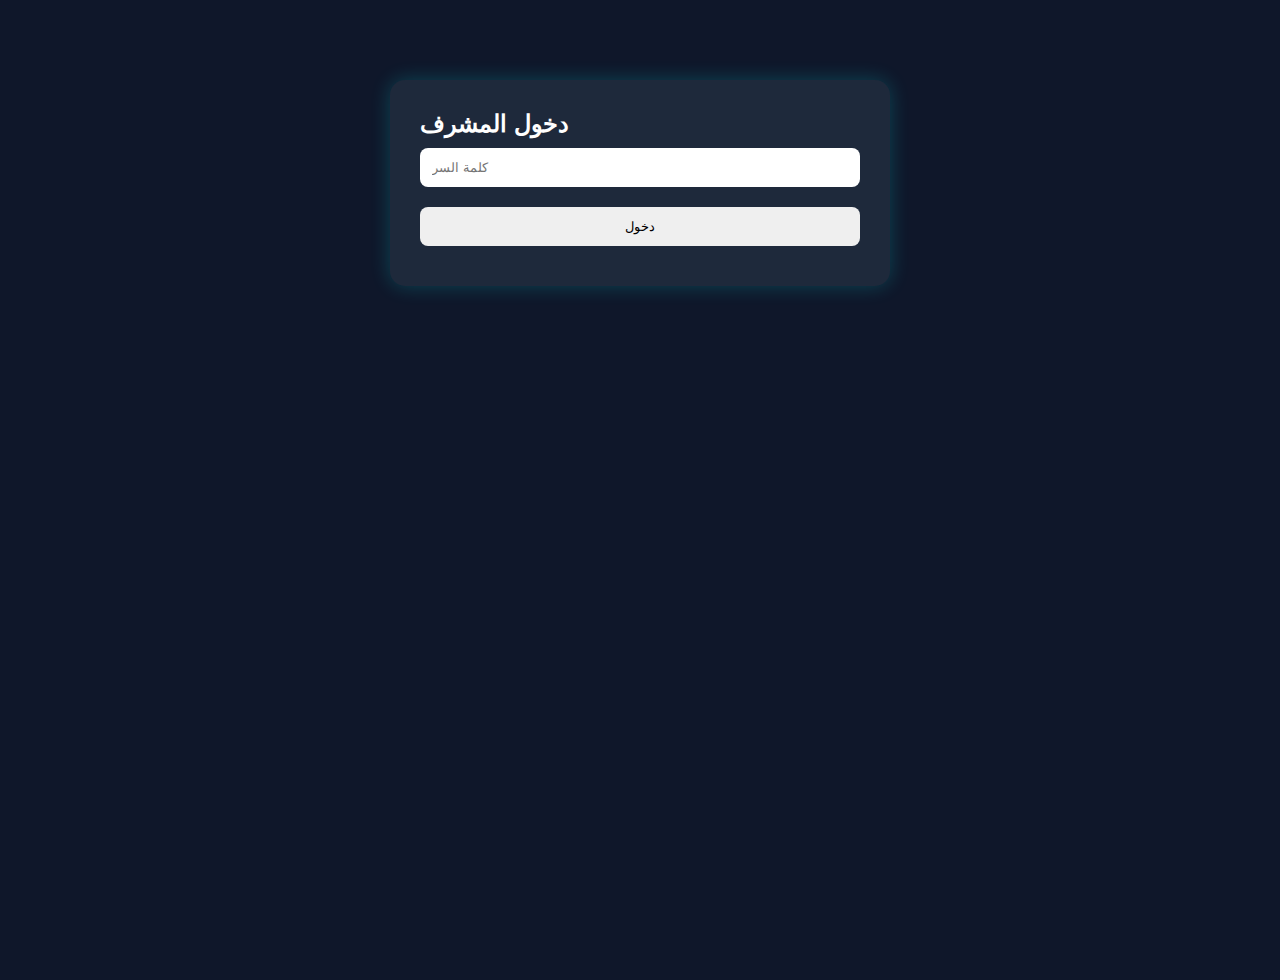
<file: admin.html>
<!DOCTYPE html>
<html lang="ar">
<head>
  <meta charset="UTF-8">
  <meta name="viewport" content="width=device-width, initial-scale=1">
  <title>لوحة تحكم المشرف | DZ USDT</title>
  <link rel="stylesheet" href="style.css">
  <style>
    body {
      background: #0f172a;
      color: white;
      font-family: 'Tajawal', sans-serif;
    }
    .admin-login, .admin-panel {
      max-width: 500px;
      margin: 80px auto;
      background-color: #1e293b;
      padding: 30px;
      border-radius: 15px;
      box-shadow: 0 0 20px rgba(0,255,255,0.2);
    }
    input, button {
      width: 100%;
      padding: 12px;
      margin: 10px 0;
      border: none;
      border-radius: 8px;
    }
    .hide {
      display: none;
    }
    table {
      width: 100%;
      margin-top: 20px;
      border-collapse: collapse;
    }
    table, th, td {
      border: 1px solid #334155;
    }
    th, td {
      padding: 10px;
      text-align: center;
    }
    .control-btn {
      background: #38bdf8;
      color: white;
      margin: 5px;
      cursor: pointer;
    }
  </style>
</head>
<body>

  <!-- تسجيل دخول المشرف -->
  <div class="admin-login" id="adminLogin">
    <h2>دخول المشرف</h2>
    <input type="password" id="adminPassword" placeholder="كلمة السر">
    <button onclick="checkPassword()">دخول</button>
  </div>

  <!-- لوحة التحكم -->
  <div class="admin-panel hide" id="adminPanel">
    <h2>لوحة تحكم المشرف</h2>
    <p>عدد المستخدمين: <span id="userCount">0</span></p>
    <p>إجمالي الرصيد: <span id="totalBalance">0</span> DZD</p>
    
    <h3>المستخدمون</h3>
    <table>
      <thead>
        <tr>
          <th>الاسم</th>
          <th>الإيميل</th>
          <th>الرقم الإحصائي</th>
          <th>الرصيد</th>
          <th>تحكم</th>
        </tr>
      </thead>
      <tbody id="usersTable">
        <!-- سيتم ملء الجدول تلقائيًا -->
      </tbody>
    </table>
    <br>
    <a href="index.html" style="color: #60a5fa;">الرجوع للواجهة الرئيسية</a>
  </div>

  <script>
    const adminPassword = "dzadmin2025"; // غيرها كما تشاء

    function checkPassword() {
      const pass = document.getElementById("adminPassword").value;
      if (pass === adminPassword) {
        document.getElementById("adminLogin").classList.add("hide");
        document.getElementById("adminPanel").classList.remove("hide");
        loadUsers();
      } else {
        alert("كلمة السر خاطئة");
      }
    }

    // محاكاة بيانات المستخدمين
    const users = [
      { name: "أحمد", email: "ahmed@example.com", stat: "001", balance: 20000 },
      { name: "ليلى", email: "layla@example.com", stat: "002", balance: 15000 },
    ];

    function loadUsers() {
      let total = 0;
      const table = document.getElementById("usersTable");
      table.innerHTML = "";
      users.forEach((user, index) => {
        total += user.balance;
        table.innerHTML += `
          <tr>
            <td>${user.name}</td>
            <td>${user.email}</td>
            <td>${user.stat}</td>
            <td>${user.balance}</td>
            <td>
              <button class="control-btn" onclick="deleteUser(${index})">حذف</button>
            </td>
          </tr>
        `;
      });
      document.getElementById("userCount").innerText = users.length;
      document.getElementById("totalBalance").innerText = total;
    }

    function deleteUser(index) {
      if (confirm("هل تريد فعلاً حذف هذا المستخدم؟")) {
        users.splice(index, 1);
        loadUsers();
      }
    }
  </script>
</body>
</html>
</file>
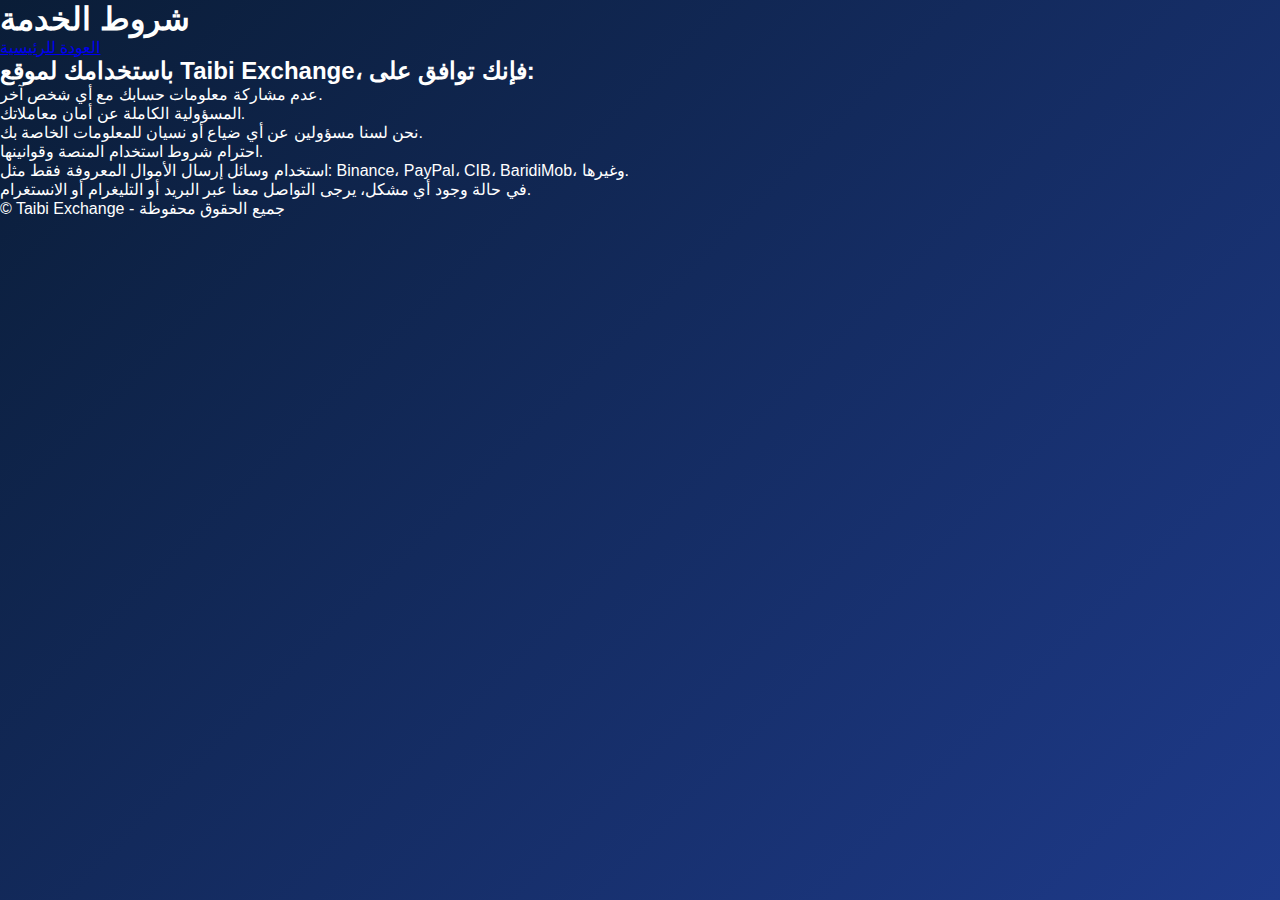
<file: terms.html>
<!DOCTYPE html>
<html lang="ar">
<head>
  <meta charset="UTF-8" />
  <meta name="viewport" content="width=device-width, initial-scale=1.0"/>
  <title>شروط الخدمة</title>
  <link rel="stylesheet" href="style.css"/>
</head>
<body>
  <header>
    <div class="header-container">
      <h1>شروط الخدمة</h1>
      <a href="index.html" class="back-link">العودة للرئيسية</a>
    </div>
  </header>

  <section class="terms">
    <h2>باستخدامك لموقع Taibi Exchange، فإنك توافق على:</h2>
    <ul>
      <li>عدم مشاركة معلومات حسابك مع أي شخص آخر.</li>
      <li>المسؤولية الكاملة عن أمان معاملاتك.</li>
      <li>نحن لسنا مسؤولين عن أي ضياع أو نسيان للمعلومات الخاصة بك.</li>
      <li>احترام شروط استخدام المنصة وقوانينها.</li>
      <li>استخدام وسائل إرسال الأموال المعروفة فقط مثل: Binance، PayPal، CIB، BaridiMob، وغيرها.</li>
    </ul>
    <p>في حالة وجود أي مشكل، يرجى التواصل معنا عبر البريد أو التليغرام أو الانستغرام.</p>
  </section>

  <footer>
    <p>© Taibi Exchange - جميع الحقوق محفوظة</p>
  </footer>
</body>
</html>
</file>
<file: style.css>
/* الأساسيات */
:root {
    --primary-dark: #0A1D37;
    --primary-blue: #1E3A8A;
    --gold: #FFD700;
    --gold-light: #FFECB3;
    --text-white: #FFFFFF;
    --text-gray: #F5F5F5;
    --glass-dark: rgba(10, 29, 55, 0.85);
    --glass-light: rgba(255, 255, 255, 0.1);
}

* {
    margin: 0;
    padding: 0;
    box-sizing: border-box;
    font-family: 'Tajawal', sans-serif;
}

body {
    background: linear-gradient(135deg, var(--primary-dark), var(--primary-blue));
    color: var(--text-white);
    min-height: 100vh;
    overflow-x: hidden;
    touch-action: pan-y;
}

/* الجسيمات المتحركة */
#particles-js {
    position: fixed;
    width: 100%;
    height: 100%;
    top: 0;
    left: 0;
    z-index: -1;
}

/* شريط التنقل */
.glass-nav {
    background: var(--glass-dark);
    backdrop-filter: blur(10px);
    padding: 1rem 2rem;
    display: flex;
    justify-content: space-between;
    align-items: center;
    position: fixed;
    width: 100%;
    top: 0;
    z-index: 1000;
    border-bottom: 1px solid rgba(255, 215, 0, 0.1);
}

.logo-container {
    display: flex;
    align-items: center;
    gap: 10px;
}

.logo {
    height: 40px;
    width: auto;
}

.flag {
    height: 25px;
    width: auto;
    border-radius: 4px;
}

.nav-links {
    display: flex;
    align-items: center;
    gap: 2rem;
}

.nav-links a {
    color: var(--text-white);
    text-decoration: none;
    font-weight: 500;
    transition: all 0.3s ease;
    position: relative;
}

.nav-links a:hover {
    color: var(--gold);
}

.nav-links a.active {
    color: var(--gold);
    font-weight: 700;
}

.nav-links a.active::after {
    content: '';
    position: absolute;
    bottom: -5px;
    left: 0;
    width: 100%;
    height: 2px;
    background: var(--gold);
}

/* زر القائمة للهاتف */
.hamburger {
    display: none;
    background: none;
    border: none;
    cursor: pointer;
    padding: 5px;
    z-index: 1001;
}

.hamburger .bar {
    width: 25px;
    height: 3px;
    background: var(--text-white);
    margin: 5px 0;
    transition: all 0.3s ease;
}

/* القائمة الجانبية للهاتف */
.mobile-menu {
    position: fixed;
    top: 0;
    right: -100%;
    width: 70%;
    height: 100vh;
    background: var(--glass-dark);
    backdrop-filter: blur(15px);
    padding: 6rem 2rem 2rem;
    display: flex;
    flex-direction: column;
    gap: 1.5rem;
    transition: right 0.4s ease;
    z-index: 1000;
    border-left: 1px solid rgba(255, 215, 0, 0.2);
}

.mobile-menu.active {
    right: 0;
}

.mobile-menu a {
    color: var(--text-white);
    text-decoration: none;
    font-size: 1.2rem;
    padding: 0.5rem 0;
    border-bottom: 1px solid rgba(255, 255, 255, 0.1);
}

.lang-options {
    display: flex;
    flex-direction: column;
    gap: 0.5rem;
    margin-top: 1rem;
}

.lang-options span {
    padding: 0.5rem;
    border-radius: 5px;
    cursor: pointer;
}

.lang-options span.active {
    background: rgba(255, 215, 0, 0.2);
    color: var(--gold);
}

.social-mobile {
    display: flex;
    gap: 1rem;
    margin-top: auto;
    padding-top: 2rem;
    justify-content: center;
}

.social-mobile a {
    font-size: 1.5rem;
    color: var(--gold);
    border: none;
}

/* القسم الرئيسي */
.hero-section {
    min-height: 100vh;
    display: flex;
    flex-direction: column;
    justify-content: center;
    align-items: center;
    padding: 7rem 2rem 2rem;
    position: relative;
}

.crypto-animation {
    position: absolute;
    width: 100%;
    height: 100%;
    top: 0;
    left: 0;
    pointer-events: none;
    overflow: hidden;
}

.crypto-animation img {
    position: absolute;
    width: 50px;
    height: 50px;
    opacity: 0.7;
    filter: drop-shadow(0 0 10px rgba(255, 215, 0, 0.5));
    animation: float 8s infinite ease-in-out;
}

@keyframes float {
    0%, 100% {
        transform: translateY(0) rotate(0deg);
    }
    50% {
        transform: translateY(-30px) rotate(5deg);
    }
}

.exchange-container {
    background: var(--glass-light);
    backdrop-filter: blur(10px);
    border: 1px solid rgba(255, 215, 0, 0.2);
    border-radius: 15px;
    padding: 2rem;
    width: 100%;
    max-width: 500px;
    box-shadow: 0 10px 30px rgba(0, 0, 0, 0.2);
    z-index: 1;
}

.exchange-container h1 {
    font-size: 2rem;
    margin-bottom: 0.5rem;
    text-align: center;
}

.subtitle {
    text-align: center;
    margin-bottom: 2rem;
    color: var(--text-gray);
}

.exchange-form {
    display: flex;
    flex-direction: column;
    gap: 1.5rem;
}

.input-group {
    display: flex;
    align-items: center;
    background: rgba(0, 0, 0, 0.2);
    border-radius: 10px;
    overflow: hidden;
    border: 1px solid rgba(255, 255, 255, 0.1);
}

.input-icon {
    padding: 0 1rem;
    display: flex;
    align-items: center;
    justify-content: center;
}

.input-icon img {
    width: 25px;
    height: 25px;
}

.input-group input {
    flex: 1;
    background: transparent;
    border: none;
    padding: 1rem;
    color: var(--text-white);
    font-size: 1rem;
}

.input-group input::placeholder {
    color: rgba(255, 255, 255, 0.6);
}

.input-group input:focus {
    outline: none;
}

.currency-label {
    padding: 0 1rem;
    font-weight: bold;
    color: var(--gold);
}

.swap-btn {
    align-self: center;
    background: var(--glass-dark);
    width: 40px;
    height: 40px;
    border-radius: 50%;
    display: flex;
    align-items: center;
    justify-content: center;
    cursor: pointer;
    transition: all 0.3s ease;
    border: 1px solid rgba(255, 215, 0, 0.3);
}

.swap-btn:hover {
    background: var(--gold);
    color: var(--primary-dark);
    transform: rotate(180deg);
}

.swap-btn i {
    font-size: 1rem;
}

.exchange-btn {
    background: linear-gradient(90deg, var(--gold), var(--gold-light));
    color: var(--primary-dark);
    border: none;
    padding: 1rem;
    border-radius: 10px;
    font-weight: bold;
    font-size: 1rem;
    cursor: pointer;
    display: flex;
    align-items: center;
    justify-content: center;
    gap: 0.5rem;
    transition: all 0.3s ease;
    box-shadow: 0 4px 15px rgba(255, 215, 0, 0.3);
}

.exchange-btn:hover {
    transform: translateY(-3px);
    box-shadow: 0 8px 25px rgba(255, 215, 0, 0.5);
}

.exchange-btn:active {
    transform: translateY(1px);
}

/* تذييل الصفحة */
.glass-footer {
    background: var(--glass-dark);
    backdrop-filter: blur(10px);
    padding: 2rem;
    border-top: 1px solid rgba(255, 215, 0, 0.1);
}

.footer-content {
    display: flex;
    flex-direction: column;
    gap: 2rem;
    max-width: 1200px;
    margin: 0 auto;
}

.creator-info {
    text-align: center;
}

.creator-info p {
    margin-bottom: 1rem;
}

.social-icons {
    display: flex;
    justify-content: center;
    gap: 1.5rem;
}

.social-icons a {
    color: var(--gold);
    font-size: 1.5rem;
    transition: all 0.3s ease;
}

.social-icons a:hover {
    transform: translateY(-3px);
    opacity: 0.8;
}

.legal-links {
    display: flex;
    justify-content: center;
    gap: 1.5rem;
    flex-wrap: wrap;
}

.legal-links a {
    color: var(--text-white);
    text-decoration: none;
    transition: all 0.3s ease;
}

.legal-links a:hover {
    color: var(--gold);
}

.google-recaptcha {
    margin-top: 1rem;
    display: flex;
    justify-content: center;
}

.gold-text {
    color: var(--gold);
    font-weight: bold;
}

/* تغيير اللغة */
.lang-switcher {
    position: relative;
    cursor: pointer;
}

.active-lang {
    display: flex;
    align-items: center;
    gap: 0.5rem;
    padding: 0.5rem 1rem;
    border-radius: 5px;
    background: rgba(255, 215, 0, 0.1);
}

.dropdown-langs {
    position: absolute;
    top: 100%;
    left: 0;
    background: var(--glass-dark);
    border-radius: 5px;
    padding: 0.5rem;
    display: none;
    min-width: 120px;
    box-shadow: 0 5px 15px rgba(0, 0, 0, 0.2);
    border: 1px solid rgba(255, 255, 255, 0.1);
}

.lang-switcher:hover .dropdown-langs {
    display: block;
}

.dropdown-langs span {
    display: block;
    padding: 0.5rem;
    border-radius: 3px;
    transition: all 0.2s ease;
}

.dropdown-langs span:hover {
    background: rgba(255, 215, 0, 0.2);
}

/* تأثيرات الحركة */
@keyframes fadeIn {
    from { opacity: 0; transform: translateY(20px); }
    to { opacity: 1; transform: translateY(0); }
}

/* التجاوب مع الهواتف */
@media (max-width: 768px) {
    .nav-links {
        display: none;
    }
    
    .hamburger {
        display: block;
    }
    
    .hero-section {
        padding: 6rem 1rem 2rem;
    }
    
    .exchange-container {
        padding: 1.5rem;
    }
    
    .footer-content {
        flex-direction: column;
        text-align: center;
    }
    
    .legal-links {
        flex-direction: column;
        gap: 0.5rem;
    }
}

/* تعديلات للغة الإنجليزية عند التبديل */
[dir="ltr"] {
    direction: ltr;
    text-align: left;
}

[dir="ltr"] .hero-section,
[dir="ltr"] .exchange-container h1,
[dir="ltr"] .subtitle {
    text-align: left;
}

[dir="ltr"] .social-icons,
[dir="ltr"] .legal-links {
    justify-content: flex-start;
}
</file>
